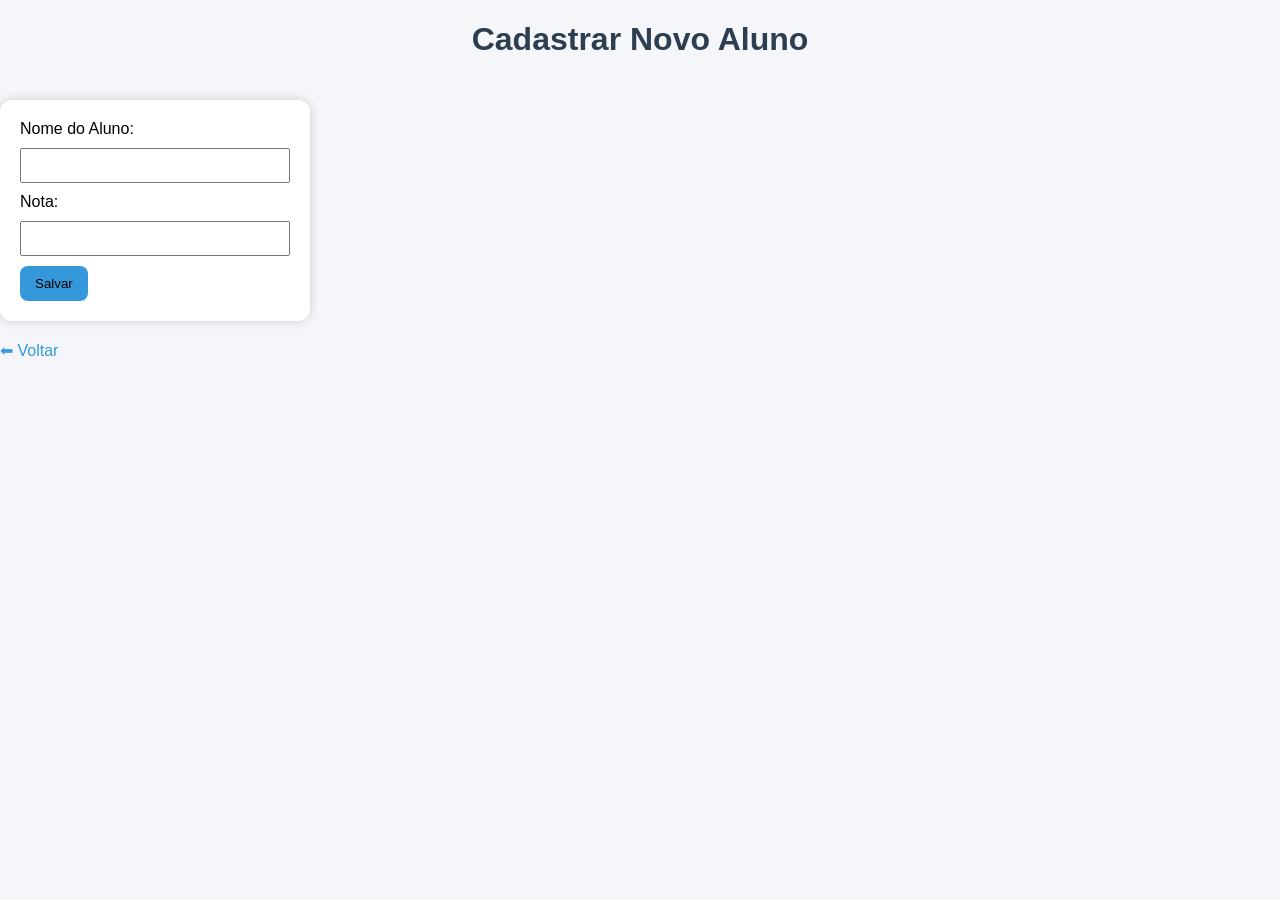
<file: templetes/cadastro.html>
<!DOCTYPE html>
<html lang="pt-BR">
<head>
    <meta charset="UTF-8">
    <title>Cadastrar Aluno</title>
    <link rel="stylesheet" href="/static/style.css">
</head>
<body>
    <h1> Cadastrar Novo Aluno</h1>

    <form action="/cadastro" method="post">
        <label>Nome do Aluno:</label>
        <input type="text" name="nome" required>

        <label>Nota:</label>
        <input type="text" name="nota" required>

        <button type="submit" class="botao">Salvar</button>
    </form>

    <a href="/" class="voltar">⬅ Voltar</a>
</body>
</html>
</file>
<file: static/style.css>
body {
    font-family: "Segoe UI", Arial, sans-serif;
    background-color: #f4f6f9;
    margin: 0;
    padding: 0;
}

.container {
    width: 70%;
    margin: 40px auto;
    background-color: #fff;
    border-radius: 10px;
    box-shadow: 0 4px 8px rgba(0,0,0,0.1);
    padding: 30px;
}

/* Título */
h1 {
    text-align: center;
    color: #2c3e50;
}

/* Tabela */
table {
    width: 100%;
    border-collapse: collapse;
    margin-top: 20px;
}

th, td {
    text-align: center;
    padding: 12px;
    border-bottom: 1px solid #ddd;
}

th {
    background-color: #3498db;
    color: white;
    text-transform: uppercase;
    letter-spacing: 1px;
}

/* Classes condicionais */
.aprovado {
    background-color: #d4edda;
    color: #155724;
}

.reprovado {
    background-color: #f8d7da;
    color: #721c24;
}

/* Hover */
tr:hover {
    background-color: #e8f4fd;
    transition: 0.3s;
}


.botao {
    background: #3498db;
    color: black;
    padding: 10px 15px;
    border-radius: 8px;
    text-decoration: none;
    border: none;
    cursor: pointer;
}

.botao:hover {
    background-color: #0996f4;
}

.voltar {
    display: block;
    margin-top: 20px;
    color: #3498db;
    text-decoration: none;
}

form {
    display: inline-block;
    background: white;
    padding: 20px;
    border-radius: 12px;
    box-shadow: 0 0 10px #ccc;
    margin-top: 20px;
}

input {
    display: block;
    margin: 10px auto;
    padding: 8px;
    width: 250px;
}
</file>
